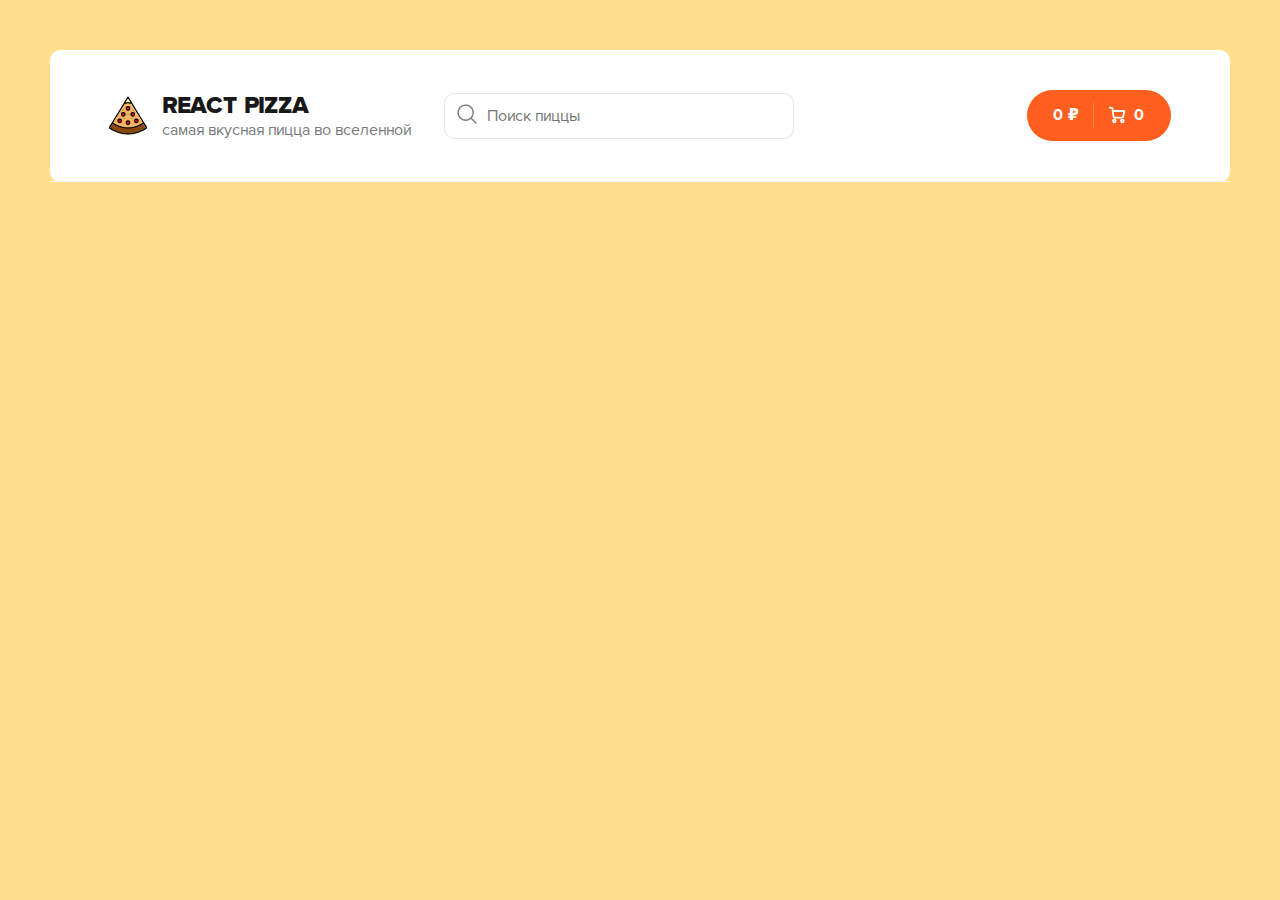
<file: index.html>
<!doctype html><html lang="en"><head><meta charset="utf-8"/><link rel="icon" href="/favicon.ico"/><meta name="viewport" content="width=device-width,initial-scale=1"/><meta name="theme-color" content="#000000"/><meta name="description" content="Web site created using create-react-app"/><link rel="apple-touch-icon" href="/logo192.png"/><link rel="manifest" href="/manifest.json"/><title>React App</title><script defer="defer" src="/static/js/main.1a53e503.js"></script><link href="/static/css/main.3653ac4c.css" rel="stylesheet"></head><body><noscript>You need to enable JavaScript to run this app.</noscript><div id="root"></div></body></html>
</file>
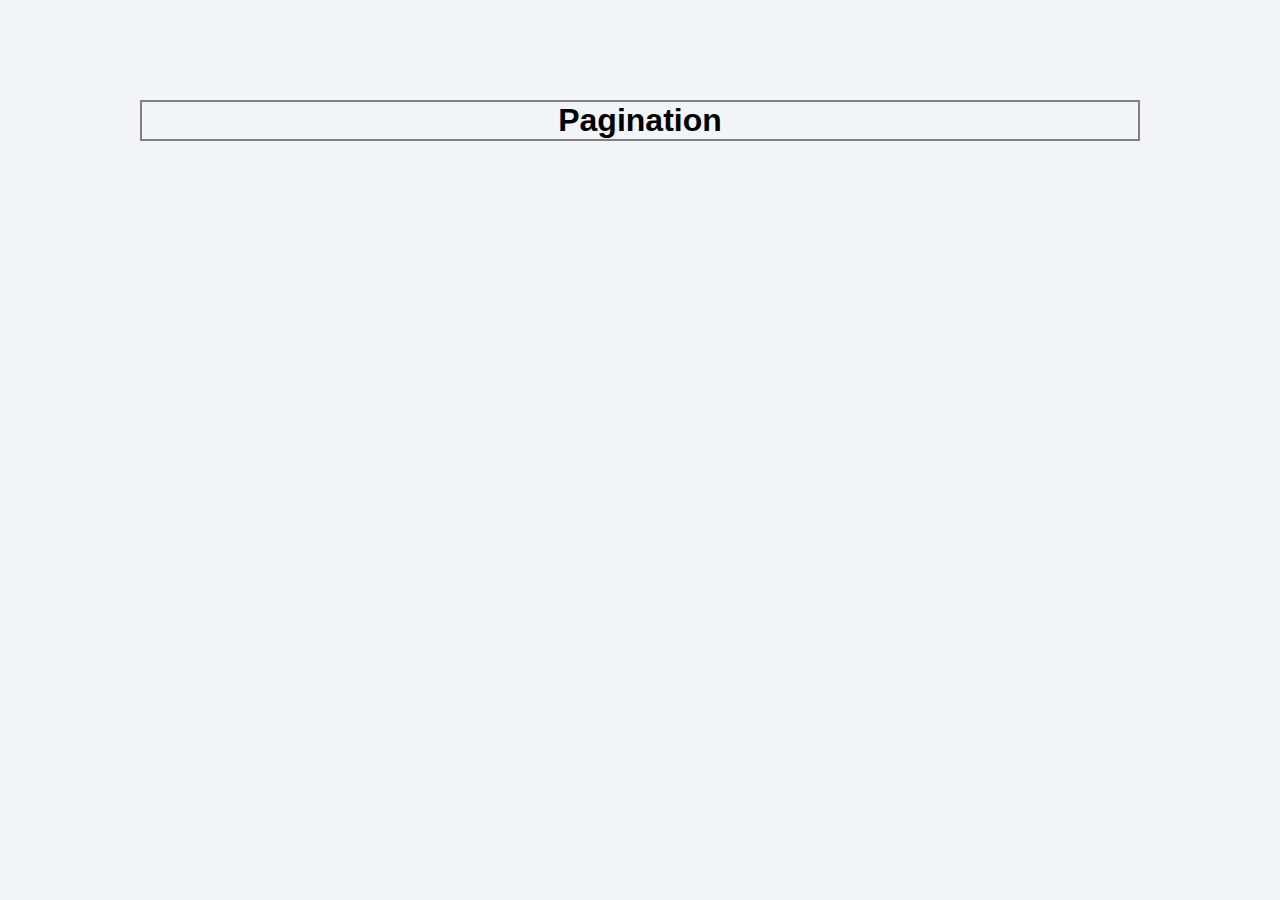
<file: OneDrive/Рабочий стол/верстка/Pagination/index.html>
<!DOCTYPE html>
<html lang="en">
<head>
  <meta charset="UTF-8">
  <meta http-equiv="X-UA-Compatible" content="IE=edge">
  <meta name="viewport" content="width=device-width, initial-scale=1.0">
  <link rel="stylesheet" href="style.css">
  <title>Pagination</title>
</head>
<body>
  <div class="container">
    <div class="wrapper">
      <h1 class="title">Pagination</h1>
      <div class="posts"></div>
      <div class="pagination"></div>
    </div>
  </div>  




  <script src="script.js"></script>
</body>
</html>
</file>
<file: static/css/main.3653ac4c.css>
.Search_root__p88Ur{margin-left:-200px;position:relative}.Search_input__hWPEn{border:1px solid rgba(0,0,0,.1);border-radius:10px;font-size:16px;padding:12px 20px 12px 42px;width:350px}.Search_input__hWPEn:focus{border:1px solid rgba(0,0,0,.2)}.Search_icon__gMVXI{height:22px;left:12px;opacity:.5;position:absolute;top:10px;width:22px}.Search_clear__To-RJ{cursor:pointer;height:20px;opacity:.5;position:absolute;right:10px;top:11px;width:20px}.Pagination_page__wrapper__3x9fp{display:flex;justify-content:center;margin-top:30px}.Pagination_page__wrapper__3x9fp .Pagination_page__OH8a7.Pagination_page__OH8a7:not(:last-child){margin-right:10px}.Pagination_page__OH8a7{border:1px solid rgba(255,140,0,.957);border-radius:30px;cursor:pointer;font-size:20px;height:45px;line-height:22px;padding:10px;text-align:center;width:45px}.Pagination_page__OH8a7:hover{background-color:rgba(255,140,0,.957);color:#fff}.Pagination_page__current__LCXHB{border:3px solid rgba(255,140,0,.957);font-weight:700}@font-face{font-family:Proxima Nova;font-style:normal;font-weight:900;src:url(/static/media/ProximaNova-Black.9a114cea74aac9cc06cc.eot);src:local("./fonts/Proxima Nova Black"),local("ProximaNova-Black"),url(/static/media/ProximaNova-Black.9a114cea74aac9cc06cc.eot?#iefix) format("embedded-opentype"),url(/static/media/ProximaNova-Black.131eab64b8a971a4fc73.woff) format("woff"),url(/static/media/ProximaNova-Black.5335144c30bdc79a2d6d.ttf) format("truetype")}@font-face{font-family:Proxima Nova;font-style:normal;font-weight:700;src:url(/static/media/ProximaNova-Bold.787088b281e017f8c449.eot);src:local("./fonts/Proxima Nova Bold"),local("ProximaNova-Bold"),url(/static/media/ProximaNova-Bold.787088b281e017f8c449.eot?#iefix) format("embedded-opentype"),url(/static/media/ProximaNova-Bold.1f267da183b3d4fe3d5b.woff) format("woff"),url(/static/media/ProximaNova-Bold.7722451a8c88b6100185.ttf) format("truetype")}@font-face{font-family:Proxima Nova;font-style:normal;font-weight:400;src:url(/static/media/ProximaNova-Regular.d97f8f32c098b28c3ab0.eot);src:local("./fonts/Proxima Nova Regular"),local("ProximaNova-Regular"),url(/static/media/ProximaNova-Regular.d97f8f32c098b28c3ab0.eot?#iefix) format("embedded-opentype"),url(/static/media/ProximaNova-Regular.99528640efded3e12591.woff) format("woff"),url(/static/media/ProximaNova-Regular.b078618b41b9b6629ea0.ttf) format("truetype")}@font-face{font-family:Proxima Nova;font-style:normal;font-weight:800;src:url(/static/media/ProximaNova-Extrabld.b9fcd9fbe4d0b5e73cbd.eot);src:local("./fonts/Proxima Nova Extrabold"),local("ProximaNova-Extrabld"),url(/static/media/ProximaNova-Extrabld.b9fcd9fbe4d0b5e73cbd.eot?#iefix) format("embedded-opentype"),url(/static/media/ProximaNova-Extrabld.64f095e95e4018946cb1.woff) format("woff"),url(/static/media/ProximaNova-Extrabld.026a945d32b05c6c8710.ttf) format("truetype")}*{box-sizing:border-box;font-family:Proxima Nova,Roboto,system-ui,Tahoma,sans-serif;list-style:none;margin:0;outline:none;padding:0}html{-ms-text-size-adjust:100%;-webkit-text-size-adjust:100%}body{-moz-osx-font-smoothing:grayscale;-webkit-font-smoothing:antialiased}a,b,body,h1,h2,h3,h4,h5,p,span{color:#232323}h1{font-size:48px}h2{font-size:28px;font-weight:600;line-height:30px}a{text-decoration:none}.header{border-bottom:1px solid #f6f6f6;padding:40px 0}.header .container{align-items:center;display:flex;justify-content:space-between}@media(max-width:768px){.header .container{flex-direction:column}.header__cart{margin-top:30px}}.header__logo{display:flex}.header__logo img{margin-right:15px}.header__logo h1{color:#181818;font-size:24px;font-weight:800;letter-spacing:1%;text-transform:uppercase}.header__logo p{color:#7b7b7b}.button{-webkit-touch-callout:none;background-color:#fe5f1e;border:1px solid transparent;border-radius:30px;cursor:pointer;display:inline-block;min-width:100px;padding:10px 20px;text-align:center;transition:background-color .15s ease-in-out,border-color .15s ease-in-out;-webkit-user-select:none;user-select:none}.button,.button span{color:#fff}.button i,.button path,.button span,.button svg{transition:all .15s ease-in-out}.button:hover{background-color:#f24701}.button:active{background-color:#de4101;-webkit-transform:translateY(1px);transform:translateY(1px)}.button--circle{align-items:center;border-width:2px;display:flex;height:32px;justify-content:center;min-width:32px;padding:0;width:32px}.button--black{background-color:#232323}.button--black:active,.button--black:hover{background-color:#3d3d3d}.button--outline{background-color:#fff;border-color:#fe5f1e}.button--outline,.button--outline span{color:#fe5f1e}.button--outline svg path{fill:#fe5f1e}.button--outline:hover{background-color:#fe5f1e}.button--outline:hover,.button--outline:hover span{color:#fff}.button--outline:hover svg path{fill:#fff}.button--outline:active{background-color:#f24701}.button__delimiter{background-color:hsla(0,0%,100%,.25);height:25px;margin-left:14px;margin-right:14px;width:1px}.button--add svg{margin-right:2px}.button--add span{font-size:16px;font-weight:600}.button--add:hover i{background-color:#fff;color:#fe5f1e}.button--add i{background-color:#fe5f1e;border-radius:30px;color:#fff;display:inline-block;font-size:13px;font-style:normal;font-weight:600;height:22px;left:3px;line-height:22px;position:relative;top:-1px;width:22px}.button--cart{align-items:center;display:flex;line-height:23px;padding:12px 25px}.button--cart svg{margin-bottom:1px;margin-right:8px}.button--cart span{font-size:16px;font-weight:600}.categories{flex:1 1;max-width:80%;overflow:auto}@media(max-width:768px){.categories{margin-bottom:30px;max-width:100%}}.categories ul{display:flex}.categories ul li{-webkit-touch-callout:none;background-color:#f9f9f9;border-radius:30px;cursor:pointer;font-weight:700;margin-right:10px;padding:13px 30px;transition:background-color .1s ease-in-out;-webkit-user-select:none;user-select:none}.categories ul li:hover{background-color:#f4f4f4}.categories ul li:active{background-color:#ececec}.categories ul li.active{background-color:#282828;color:#fff}.sort{margin-left:20px;position:relative}.sort__label{align-items:center;display:flex}.sort__label svg{margin-right:8px;-webkit-transform:rotate(180deg);transform:rotate(180deg)}.sort__label svg.rotated{-webkit-transform:rotate(0);transform:rotate(0)}.sort__label b{margin-right:8px}.sort__label span{border-bottom:1px dashed #fe5f1e;color:#fe5f1e;cursor:pointer}.sort__popup{background:#fff;border-radius:10px;box-shadow:0 5px 15px rgba(0,0,0,.09);margin-top:15px;padding:10px 0;position:absolute;right:0;width:160px}.sort__popup,.sort__popup ul{overflow:hidden}.sort__popup ul li{cursor:pointer;padding:12px 20px}.sort__popup ul li.active,.sort__popup ul li:hover{background:rgba(254,95,30,.05)}.sort__popup ul li.active{color:#fe5f1e;font-weight:700}.pizza-block{margin-bottom:65px;text-align:center;width:100%}@media(max-width:1090px){.pizza-block{margin-bottom:35px}}@media(max-width:768px){.pizza-block{width:295px}.pizza-block:not(:last-of-type){border-bottom:1px solid #efefef;margin-bottom:25px;padding-bottom:45px}}.pizza-block__image{width:260px}.pizza-block__title{font-size:20px;font-weight:900;letter-spacing:1%;margin-bottom:20px}.pizza-block__selector{background-color:#f3f3f3;border-radius:10px;display:flex;flex-direction:column;padding:6px}.pizza-block__selector ul{display:flex;flex:1 1}.pizza-block__selector ul:first-of-type{margin-bottom:6px}.pizza-block__selector ul li{-webkit-touch-callout:none;cursor:pointer;flex:1 1;font-size:14px;font-weight:600;padding:8px;-webkit-user-select:none;user-select:none}.pizza-block__selector ul li.active{background:#fff;border-radius:5px;box-shadow:0 2px 4px rgba(0,0,0,.04);cursor:auto}.pizza-block__selector ul li.disabled{opacity:.4;pointer-events:none}.pizza-block__bottom{align-items:center;display:flex;justify-content:space-between;margin-top:20px}.pizza-block__price{font-size:22px;font-weight:700;letter-spacing:.015em;line-height:27px}body{background-color:#ffdf8c;padding:50px 0}@media(max-width:768px){body{padding:20px 0}}.wrapper{background-color:#fff;border-radius:10px;height:100%;margin:0 auto;max-width:1400px;width:calc(100vw - 100px)}@media(max-width:768px){.wrapper{width:calc(100% - 40px)}}.content{padding:40px 0}.content__title{margin:35px 0}@media(max-width:768px){.content__title{font-size:36px}}.content__items{grid-gap:3vw;display:grid;grid-template-columns:1fr 1fr 1fr 1fr;grid-template-rows:1fr}@media(max-width:1380px){.content__items{grid-template-columns:1fr 1fr 1fr}}@media(max-width:1090px){.content__items{grid-template-columns:1fr 1fr}}@media(max-width:768px){.content__items{grid-template-columns:1fr;justify-items:center}}.content__top{align-items:center;display:flex;justify-content:space-between}@media(max-width:768px){.content__top{flex-direction:column}}.container{margin:0 auto;width:90%}.container--cart{margin:30px auto;max-width:820px}.container--cart .content__title{margin:0}@media(max-width:768px){.container--cart{margin-bottom:0;margin-top:0}}.container--cart .content__items{grid-template-columns:1fr}.cart{padding-bottom:20px}.cart__top{align-items:center;display:flex;justify-content:space-between}@media(max-width:768px){.cart__top{flex-direction:column}.cart__top .content__title{margin-bottom:20px}}.cart .content__title{align-items:center;display:flex;font-size:32px}.cart .content__title svg{height:30px;margin-right:10px;position:relative;top:-2px;width:30px}.cart .content__title svg path{stroke:#232323;stroke-width:1.9}.cart__clear{-webkit-touch-callout:none;align-items:center;cursor:pointer;display:flex;-webkit-user-select:none;user-select:none}.cart__clear span{color:#b6b6b6;display:inline-block;font-size:18px;margin-left:7px}.cart__clear path,.cart__clear span,.cart__clear svg{transition:all .15s ease-in-out}.cart__clear:hover svg path{stroke:#373737}.cart__clear:hover span{color:#373737}.cart__item{border-top:1px solid #f6f6f6;display:flex;margin-top:30px;padding-top:30px;width:100%}@media(max-width:768px){.cart__item{flex-direction:column;position:relative}}.cart__item-img{align-items:center;display:flex;margin-right:15px;width:10%}@media(max-width:768px){.cart__item-img{justify-content:center;order:1;width:100%}}.cart__item-img img{height:80px;width:80px}@media(max-width:768px){.cart__item-img img{height:60%;width:60%}}.cart__item-info{display:flex;flex-direction:column;justify-content:center;width:40%}.cart__item-info h3{font-size:22px;font-weight:700;letter-spacing:.01em;line-height:27px}.cart__item-info p{color:#8d8d8d;font-size:18px}@media(max-width:768px){.cart__item-info{order:2;width:100%}.cart__item-info h3{font-size:32px;margin-bottom:8px;margin-top:15px}.cart__item-info p{font-size:22px}}@media(max-width:500px){.cart__item h3{font-size:24px}}.cart__item-count{align-items:center;display:flex;justify-content:space-between;width:13%}.cart__item-count b{font-size:22px}@media(max-width:768px){.cart__item-count{margin:10px 0;order:4;width:130px}.cart__item-count .button{height:40px;width:40px}.cart__item-count .button svg{height:14px;width:14px}.cart__item-count b{font-size:26px}}.cart__item-count-minus svg path:first-of-type{display:none}.cart__item-price{align-items:center;display:flex;justify-content:center;width:33%}.cart__item-price b{font-size:22px;font-weight:700;letter-spacing:.01em}@media(max-width:768px){.cart__item-price{align-items:flex-start;justify-content:flex-start;margin:10px 0;order:3}.cart__item-price b{font-size:26px}}.cart__item-remove{align-items:center;display:flex;justify-content:flex-end;width:4%}@media(max-width:768px){.cart__item-remove{position:absolute;right:0;width:auto}.cart__item-remove button{height:40px;width:40px}}.cart__item-remove .button{border-color:#ddd}.cart__item-remove svg{-webkit-transform:rotate(45deg);transform:rotate(45deg)}.cart__item-remove svg path{fill:#d0d0d0}.cart__item-remove .button svg{height:11.5px;position:relative;width:11.5px}.cart__item-remove .button:active,.cart__item-remove .button:hover{background-color:#2a2a2a;border-color:#2a2a2a}.cart__bottom{margin:50px 0}.cart__bottom-details{display:flex;justify-content:space-between}.cart__bottom-details span{font-size:22px}.cart__bottom-details span:last-of-type b{color:#fe5f1e}.cart__bottom-buttons{display:flex;justify-content:space-between;margin-top:40px}.cart__bottom-buttons .go-back-btn{align-items:center;border-color:#ddd;display:flex;justify-content:center;width:210px}.cart__bottom-buttons .go-back-btn span{color:#c3c3c3;font-weight:500;font-weight:600}.cart__bottom-buttons .go-back-btn:hover{background-color:#111;border-color:#111}.cart__bottom-buttons .go-back-btn:hover span{color:#f6f6f6}.cart__bottom-buttons .go-back-btn svg{margin-right:12px}.cart__bottom-buttons .go-back-btn svg path{fill:transparent;stroke-width:2}.cart__bottom-buttons .pay-btn{font-size:16px;font-weight:600;padding:16px;width:210px}@media(max-width:500px){.cart__bottom-buttons{flex-direction:column}.cart__bottom-buttons .button{height:54px;margin-bottom:20px;width:100%}}.cart--empty{margin:60px auto;padding-bottom:100px;text-align:center;width:560px}.cart--empty h2{font-size:32px;margin-bottom:10px}.cart--empty p{color:#777;font-size:18px;letter-spacing:.01em;line-height:145.4%}.cart--empty i{font-style:normal;position:relative;top:2px}.cart--empty img{display:block;margin:45px auto 60px;width:300px}.cart--empty .button--black{font-size:18px;font-weight:600;margin:0 auto;padding:12px 0 14px;width:230px}
/*# sourceMappingURL=main.3653ac4c.css.map*/
</file>
<file: OneDrive/Рабочий стол/верстка/Pagination/style.css>
* {
  margin: 0px;
  padding: 0px;
  box-sizing: border-box;
}

body {
  background-color: #f1f5f8;
  font-family: "Open Sans", sans-serif;
}

.container {
  max-width: 1200px;
  margin: 0 auto;
  /* border: 2px solid grey; */
}

.wrapper {
  border: 2px solid grey;
  margin: 100px;
}

.title {
  display: flex;
  justify-content: center;
}

.posts {
  display: flex;
  flex-direction: column;
  align-items: center;
}

.post {
  padding: 8px;
  border-color: bisque;
  border: 1px;
}

.pagination {
  display: flex;
  justify-content: center;
}

.pagination__list {
  display: flex;
  list-style-type: none;  
}

.pagination__item {
  padding: 8px;
  margin: 8px;
  cursor: pointer;
}

.pagination__item--active {
  /* font-weight: 800; */
  color: gold;
  border: 2px solid grey;
}
</file>
